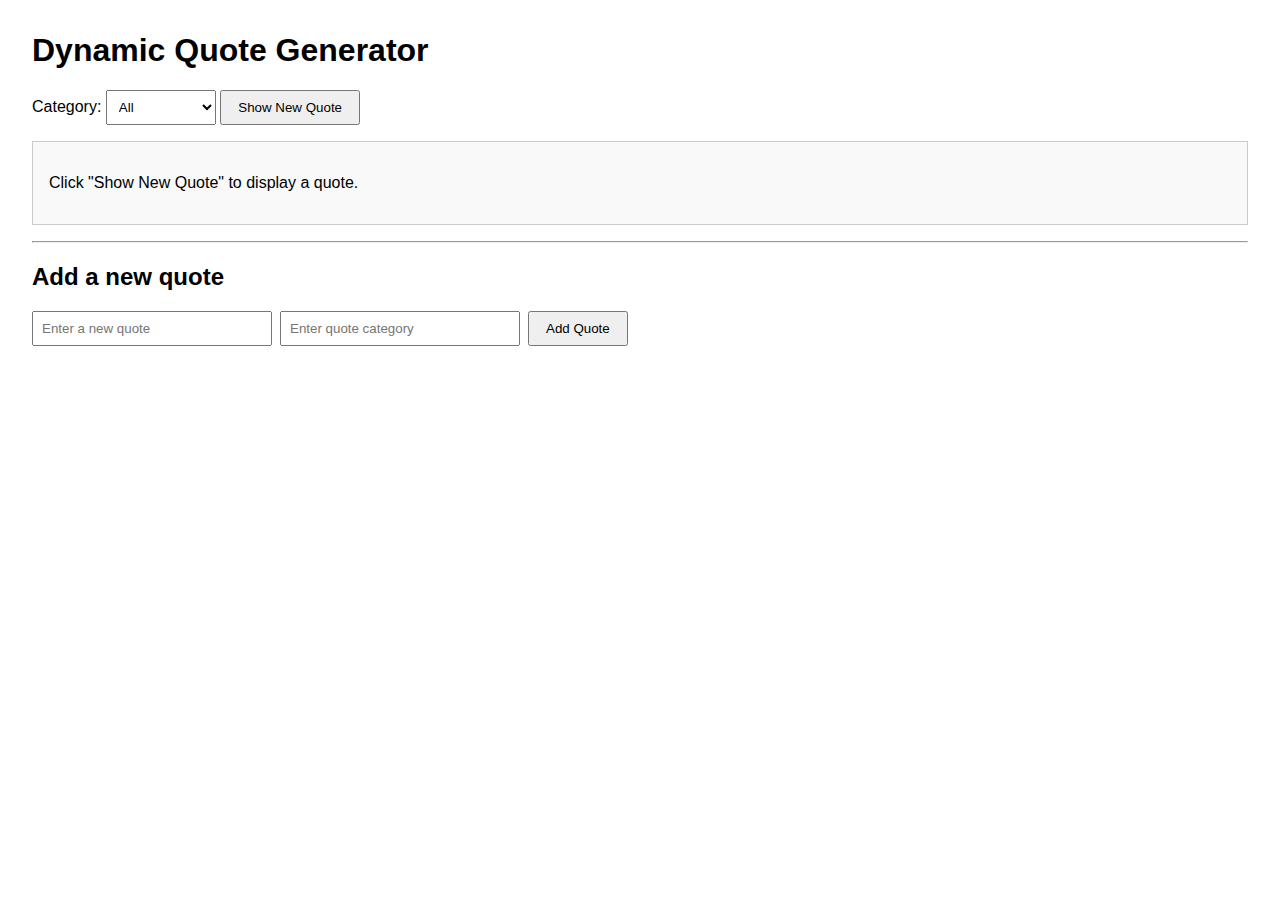
<file: dom-manipulation/index.html>
<!DOCTYPE html>
<html lang="en">
<head>
  <meta charset="UTF-8">
  <meta name="viewport" content="width=device-width, initial-scale=1.0">
  <title>Dynamic Quote Generator</title>
  <style>
    body { font-family: Arial, sans-serif; margin: 2rem; }
    #quoteDisplay { margin: 1rem 0; padding: 1rem; border: 1px solid #ccc; background: #f9f9f9; }
    .meta { color: #666; font-size: 0.9rem; }
    .controls { margin-top: 1rem; }
    .category-list { margin-top: 0.5rem; }
    input[type="text"] { padding: 0.5rem; width: 220px; margin-right: 0.5rem; }
    select { padding: 0.5rem; }
    button { padding: 0.5rem 1rem; }
  </style>
</head>
<body>
  <h1>Dynamic Quote Generator</h1>

  <div>
    <label for="categorySelect">Category:</label>
    <select id="categorySelect">
      <option value="all">All</option>
    </select>
    <button id="newQuote">Show New Quote</button>
  </div>

  <div id="quoteDisplay">
    <p id="quoteText">Click "Show New Quote" to display a quote.</p>
    <p class="meta" id="quoteCategory"></p>
  </div>

  <hr />

  <h2>Add a new quote</h2>
  <div id="addQuoteFormContainer"></div>

  <script src="script.js"></script>
</body>
</html>
</file>
